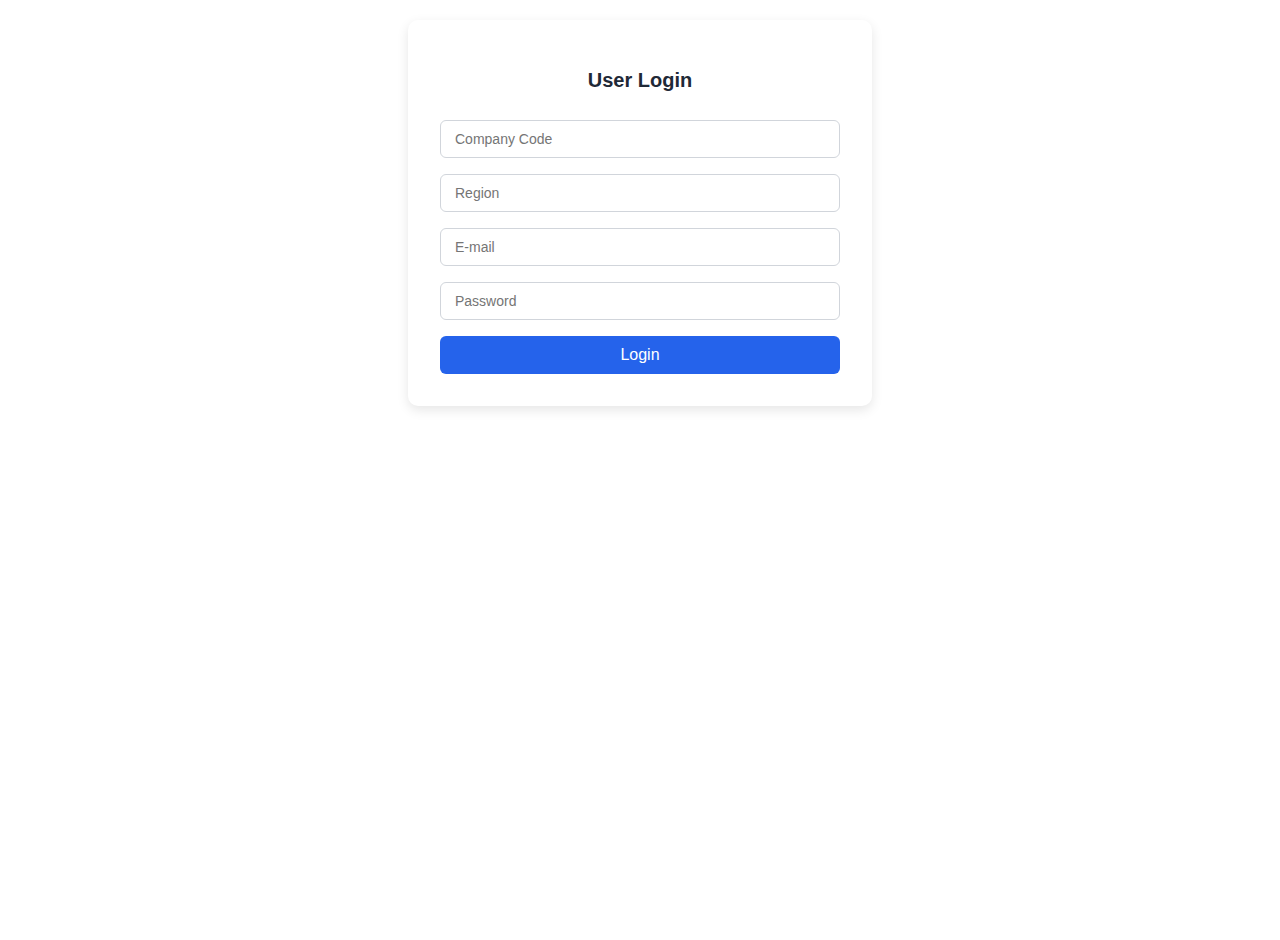
<file: index.html>
<!DOCTYPE html>
<html lang="tr">
  <head>
    <meta charset="UTF-8" />
    <title>Login</title>
    <link rel="stylesheet" href="styles.css" />

    <script src="libs/knockout-3.5.1.js"></script>
  </head>
  <body>
    <div class="container" data-bind="with: login">
      <div class="card">
        <h2 class="title">User Login</h2>

        <input
          type="text"
          placeholder="Company Code"
          data-bind="value: companyCode"
        />
        <div
          class="error"
          data-bind="visible: companyCodeError, text: companyCodeError"
        ></div>

        <input type="text" placeholder="Region" data-bind="value: region" />
        <div
          class="error"
          data-bind="visible: regionError, text: regionError"
        ></div>

        <input type="email" placeholder="E-mail" data-bind="value: email" />
        <div
          class="error"
          data-bind="visible: emailError, text: emailError"
        ></div>

        <input
          type="password"
          placeholder="Password"
          data-bind="value: password"
        />
        <div
          class="error"
          data-bind="visible: passwordError, text: passwordError"
        ></div>

        <button data-bind="click: loginUser">Login</button>
      </div>
    </div>

    <script src="viewmodels/loginViewModel.js"></script>
    <script>
      const appViewModel = {
        login: new LoginViewModel(),
      };
      ko.applyBindings(appViewModel);
    </script>
  </body>
</html>
</file>
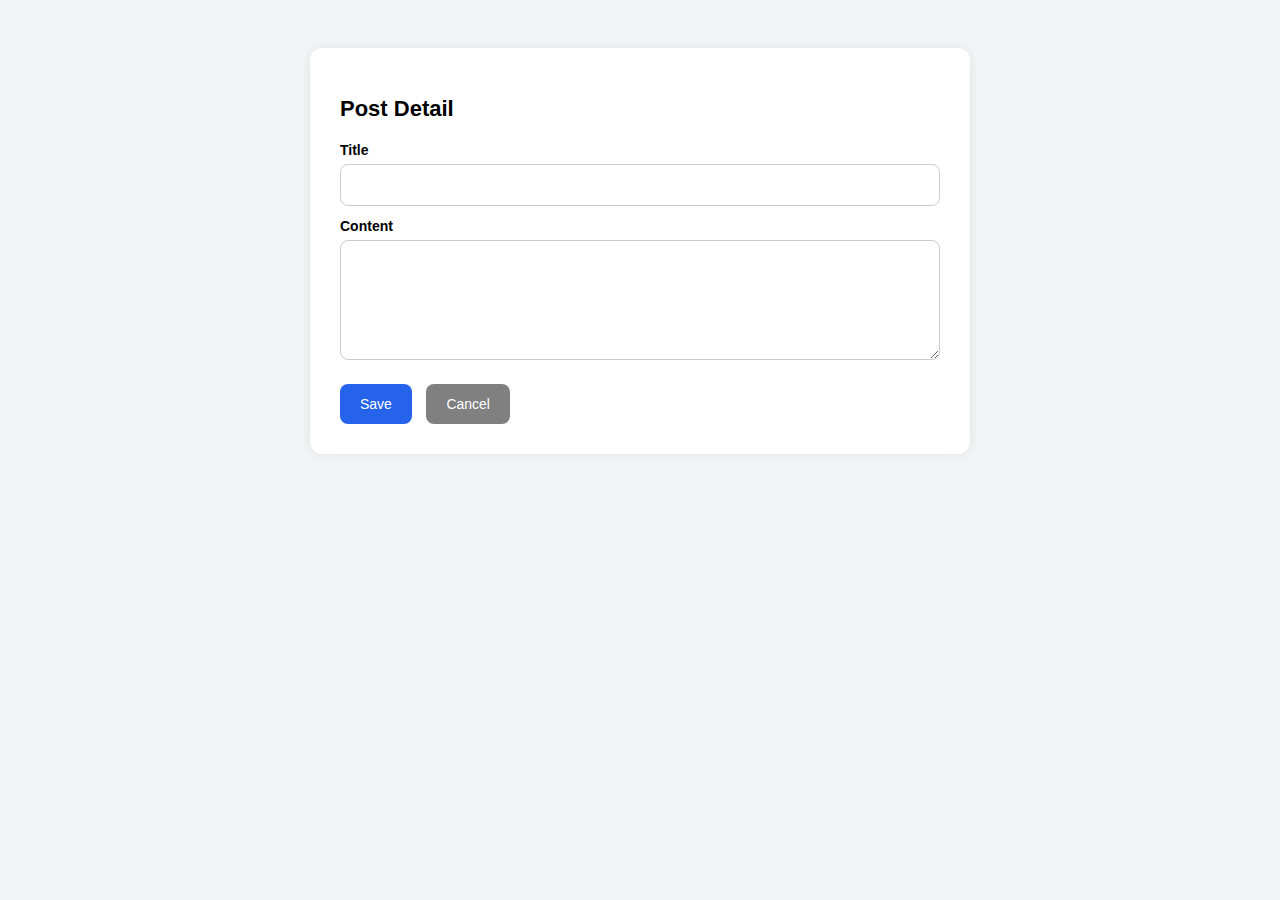
<file: post-detail.html>
<!DOCTYPE html>
<html lang="tr">
  <head>
    <meta charset="UTF-8" />
    <title>Post Detail</title>
    <script src="libs/knockout-3.5.1.js"></script>
    <style>
      body {
        font-family: Arial, sans-serif;
        background-color: #f3f4f6;
        padding: 40px;
        display: flex;
        justify-content: center;
      }

      .card-detail {
        background-color: white;
        padding: 30px;
        border-radius: 12px;
        box-shadow: 0 0 12px rgba(0, 0, 0, 0.08);
        max-width: 600px;
        width: 100%;
      }

      h2 {
        font-size: 22px;
        margin-bottom: 20px;
      }

      label {
        display: block;
        margin-top: 12px;
        margin-bottom: 6px;
        font-weight: bold;
        font-size: 14px;
      }

      input[type="text"],
      textarea {
        width: 100%;
        padding: 12px;
        border-radius: 8px;
        border: 1px solid #ccc;
        font-size: 14px;
        box-sizing: border-box;
      }

      textarea {
        resize: vertical;
        min-height: 120px;
      }

      .submit-btn {
        margin-top: 20px;
        padding: 12px 20px;

        color: white;
        border: none;
        border-radius: 8px;
        font-size: 14px;
        cursor: pointer;
        margin-right: 10px;
      }
      .save {
        background-color: #2563eb;
      }
      .cancel {
        background-color: gray;
      }

      .save:hover {
        background-color: #1d4ed8;
      }

      #toast {
        visibility: hidden;
        min-width: 250px;
        background-color: #4ade80;
        color: white;
        text-align: center;
        border-radius: 8px;
        padding: 16px;
        position: fixed;
        z-index: 1;
        left: 50%;
        bottom: 30px;
        font-size: 14px;
        transform: translateX(-50%);
        opacity: 0;
        transition: opacity 0.5s, bottom 0.5s;
      }

      #toast.show {
        visibility: visible;
        opacity: 1;
        bottom: 50px;
      }
    </style>
  </head>
  <body>
    <div class="card-detail" data-bind="with: post">
      <h2>Post Detail</h2>
      <label>Title</label>
      <input type="text" data-bind="value: title" />

      <label>Content</label>
      <textarea data-bind="value: body"></textarea>

      <button class="submit-btn save" data-bind="click: $parent.savePost">
        Save
      </button>
      <button class="submit-btn cancel" data-bind="click: $parent.cancelPost">
        Cancel
      </button>
    </div>

    <div id="toast"></div>

    <script>
      function showToast(message) {
        const toast = document.getElementById("toast");
        toast.textContent = message;
        toast.classList.add("show");
        setTimeout(() => {
          toast.classList.remove("show");
        }, 3000);
      }

      function PostDetailViewModel() {
        const self = this;

        const storedPost = JSON.parse(localStorage.getItem("selectedPost"));

        self.post = ko.observable({
          id: storedPost?.id,
          title: ko.observable(storedPost?.title || ""),
          body: ko.observable(storedPost?.body || ""),
        });

        self.savePost = function () {
          const updatedPost = {
            id: self.post().id,
            title: self.post().title(),
            body: self.post().body(),
          };

          localStorage.setItem("selectedPost", JSON.stringify(updatedPost));
          showToast("post updated");
        };

        self.cancelPost = function () {
          window.location.href = "posts.html";
        };
      }

      ko.applyBindings(new PostDetailViewModel());
    </script>
  </body>
</html>
</file>
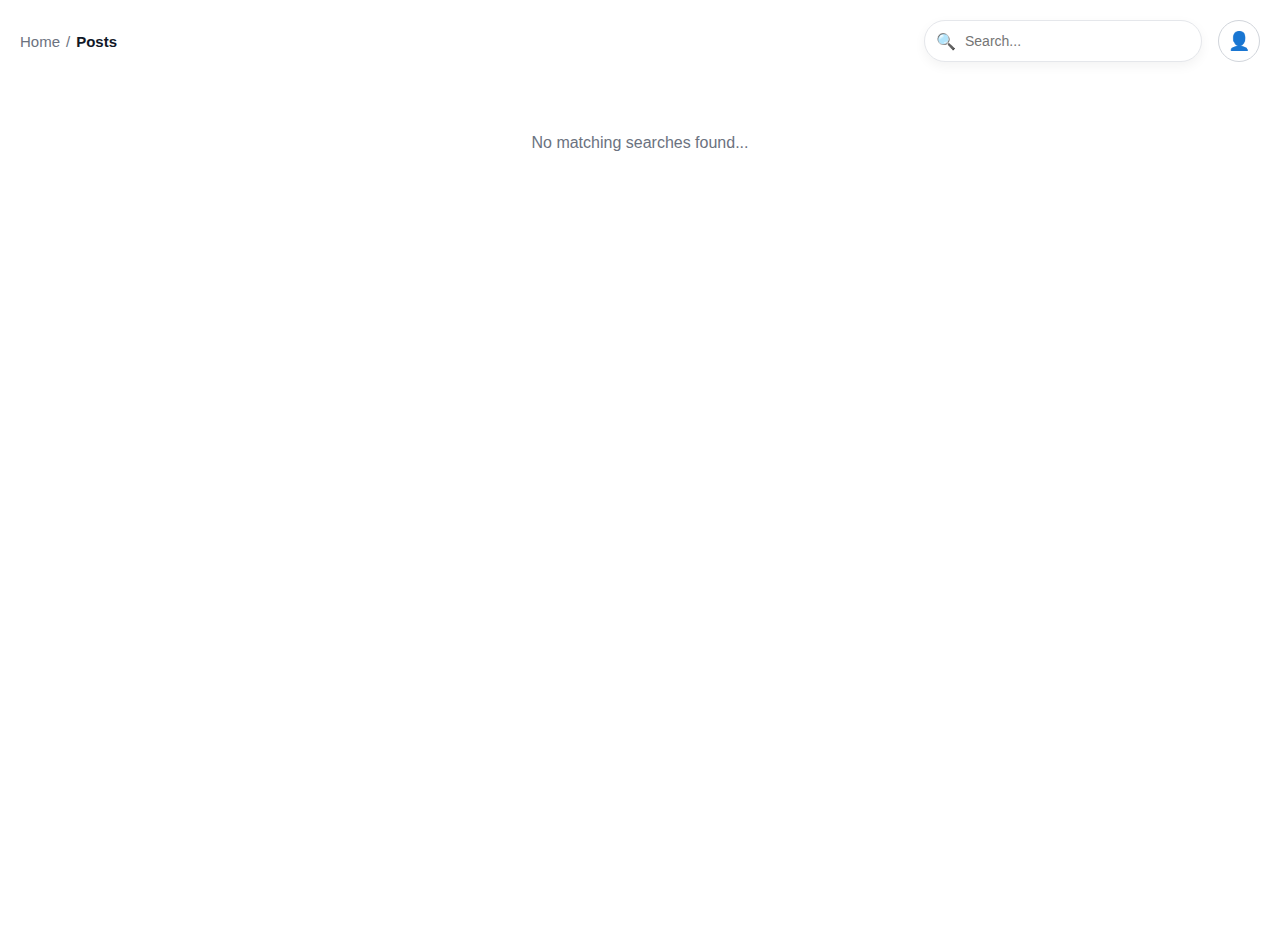
<file: posts.html>
<!DOCTYPE html>
<html lang="tr">
  <head>
    <meta charset="UTF-8" />
    <title>Post List</title>
    <link rel="stylesheet" href="styles.css" />
    <link
      rel="stylesheet"
      href="https://cdnjs.cloudflare.com/ajax/libs/font-awesome/6.5.0/css/all.min.css"
    />
    <script src="libs/knockout-3.5.1.js"></script>
  </head>
  <body>
    <div class="topbar">
      <!-- breadcrumb -->
      <div class="breadcrumb">
        <span>Home</span>
        <span>/</span>
        <strong>Posts</strong>
      </div>

      <div class="search-profile-wrapper">
        <div class="search-wrapper" data-bind="with: postList">
          <input
            type="text"
            class="search-input"
            placeholder="Search..."
            data-bind="value: searchText, valueUpdate: 'afterkeydown'"
          />
          <span class="search-icon">🔍</span>
        </div>

        <div class="dropdown">
          <div class="profile-icon" onclick="toggleDropdown()">👤</div>
          <div id="profileDropdown" class="dropdown-menu">
            <div class="dropdown-item" id="companyCodeDisplay"></div>
            <div class="dropdown-item" onclick="logout()">Logout</div>
          </div>
        </div>
      </div>
    </div>

    <div data-bind="with: postList">
      <div class="grid-container" data-bind="foreach: filteredPosts">
        <div class="post-card" data-bind="click: $parent.goToDetail">
          <div class="post-profile-icon">P</div>
          <div class="post-title" data-bind="text: title"></div>
          <div class="post-body" data-bind="text: body"></div>
        </div>
      </div>

      <div class="no-results" data-bind="visible: filteredPosts().length === 0">
        No matching searches found...
      </div>
    </div>

    <script src="viewmodels/postsViewModel.js"></script>
    <script>
      const appViewModel = {
        postList: new PostsViewModel(),
      };
      ko.applyBindings(appViewModel);

      const companyCode = localStorage.getItem("companyCode");
      document.getElementById("companyCodeDisplay").textContent = companyCode;

      function toggleDropdown() {
        const dropdown = document.getElementById("profileDropdown");
        dropdown.classList.toggle("show");
      }

      function logout() {
        localStorage.removeItem("userEmail");
        localStorage.removeItem("companyCode");
        window.location.href = "index.html";
      }

      //close dropdown when clicked outside
      window.addEventListener("click", function (event) {
        const dropdown = document.getElementById("profileDropdown");
        const profileIcon = document.querySelector(".profile-icon");
        if (
          !profileIcon.contains(event.target) &&
          !dropdown.contains(event.target)
        ) {
          dropdown.classList.remove("show");
        }
      });
    </script>
  </body>
</html>
</file>
<file: styles.css>
body {
  margin: 0;
  padding: 0;
  background-color: white;
  font-family: "Segoe UI", sans-serif;
  min-height: 100vh;
  display: block;
  padding: 20px;
}

.container {
  display: flex;
  justify-content: center;
  align-items: center;
  width: 100%;
}

.card {
  background-color: #fff;
  padding: 32px;
  border-radius: 10px;
  box-shadow: 0 4px 12px rgba(0, 0, 0, 0.1);
  width: 100%;
  max-width: 400px;
  display: flex;
  flex-direction: column;
  gap: 16px;
}

.card .title {
  text-align: center;
  margin-bottom: 12px;
  font-size: 20px;
  font-weight: bold;
  color: #1f2937;
}

.card input {
  padding: 10px 14px;
  border: 1px solid #d1d5db;
  border-radius: 6px;
  font-size: 14px;
}

.card input:focus {
  outline: none;
  border-color: #2563eb;
  box-shadow: 0 0 0 1px #2563eb;
}

.card button {
  background-color: #2563eb;
  color: white;
  padding: 10px 0;
  border: none;
  border-radius: 6px;
  font-size: 16px;
  cursor: pointer;
  transition: background-color 0.2s;
}

.card button:hover {
  background-color: #1d4ed8;
}

.grid-container {
  display: grid;
  grid-template-columns: repeat(auto-fill, minmax(250px, 1fr));
  gap: 20px;
  margin-top: 24px;
}
@media (max-width: 480px) {
  .grid-container {
    grid-template-columns: 1fr !important;
  }
}

.topbar {
  display: flex;
  justify-content: space-between;
  align-items: center;
  margin-bottom: 32px;
  flex-wrap: wrap;
  gap: 16px;
}

.breadcrumb {
  display: flex;
  align-items: center;
  gap: 6px;
  font-size: 15px;
}

.breadcrumb span {
  color: #6b7280;
}

.breadcrumb strong {
  color: #111827;
}

.search-profile-wrapper {
  display: flex;
  align-items: center;
  gap: 16px;
}

.search-wrapper {
  position: relative;
}

.search-input {
  padding: 12px 16px 12px 40px;
  border-radius: 9999px;
  border: 1px solid #e5e7eb;
  box-shadow: 0 4px 12px rgba(0, 0, 0, 0.05);
  font-size: 14px;
  background-color: #fff;
  width: 220px;
}

.search-icon {
  position: absolute;
  top: 50%;
  left: 12px;
  transform: translateY(-50%);
  color: #9ca3af;
  font-size: 16px;
}

.profile-icon {
  width: 40px;
  height: 40px;
  border-radius: 9999px;
  border: 1px solid #d1d5db;
  display: flex;
  align-items: center;
  justify-content: center;
  font-size: 18px;
  color: #6b7280;
  background-color: white;
  cursor: pointer;
}

.grid-container {
  display: grid;
  grid-template-columns: repeat(auto-fill, minmax(250px, 1fr));
  gap: 20px;
  margin-top: 24px;
}

.post-card {
  background-color: #fff;
  border-radius: 12px;
  padding: 20px;
  box-shadow: 0 2px 4px rgba(0, 0, 0, 0.04), 0 4px 12px rgba(0, 0, 0, 0.06),
    0 8px 24px rgba(0, 0, 0, 0.08);
  transition: transform 0.2s, box-shadow 0.2s;
  cursor: pointer;
}

.post-card:hover {
  transform: translateY(-4px);
  box-shadow: 0 6px 20px rgba(0, 0, 0, 0.1);
}

.post-title {
  font-size: 16px;
  font-weight: 700;
  margin-bottom: 8px;
  color: #111827;
  text-transform: capitalize;
  max-width: calc(100% - 40px);
  word-break: break-word;
}

.post-body {
  font-size: 14px;
  color: #4b5563;
  line-height: 1.4;
}

.dropdown {
  position: relative;
}

.dropdown-menu {
  position: absolute;
  top: 45px;
  right: 0;
  background-color: white;
  border: 1px solid #e5e7eb;
  border-radius: 8px;
  box-shadow: 0 4px 12px rgba(0, 0, 0, 0.08);
  width: 180px;
  display: none;
  flex-direction: column;
  z-index: 10;
}

.dropdown-menu.show {
  display: flex;
}

.dropdown-item {
  padding: 12px 16px;
  font-size: 14px;
  color: #374151;
  cursor: pointer;
  border-bottom: 1px solid #f3f4f6;
}

.dropdown-item:last-child {
  border-bottom: none;
}

.dropdown-item:hover {
  background-color: #f3f4f6;
}

.post-card {
  position: relative;
  background-color: #fff;
  border-radius: 16px;
  padding: 20px;
  box-shadow: 0 8px 16px rgba(0, 0, 0, 0.05);
  transition: transform 0.2s, box-shadow 0.2s;
  cursor: pointer;
}

.post-profile-icon {
  position: absolute;
  top: 16px;
  right: 16px;
  width: 16px;
  height: 16px;
  border: 2px solid #3b82f6;
  color: #3b82f6;
  background-color: #f8fbff;
  border-radius: 9999px;
  font-size: 14px;
  font-weight: bold;
  display: flex;
  align-items: center;
  justify-content: center;
  pointer-events: none;
  box-shadow: 0 2px 4px rgba(0, 0, 0, 0.04);
}
.no-results {
  text-align: center;
  padding: 40px 0;
  font-size: 16px;
  font-weight: 500;
  color: #6b7280; 
}
</file>
